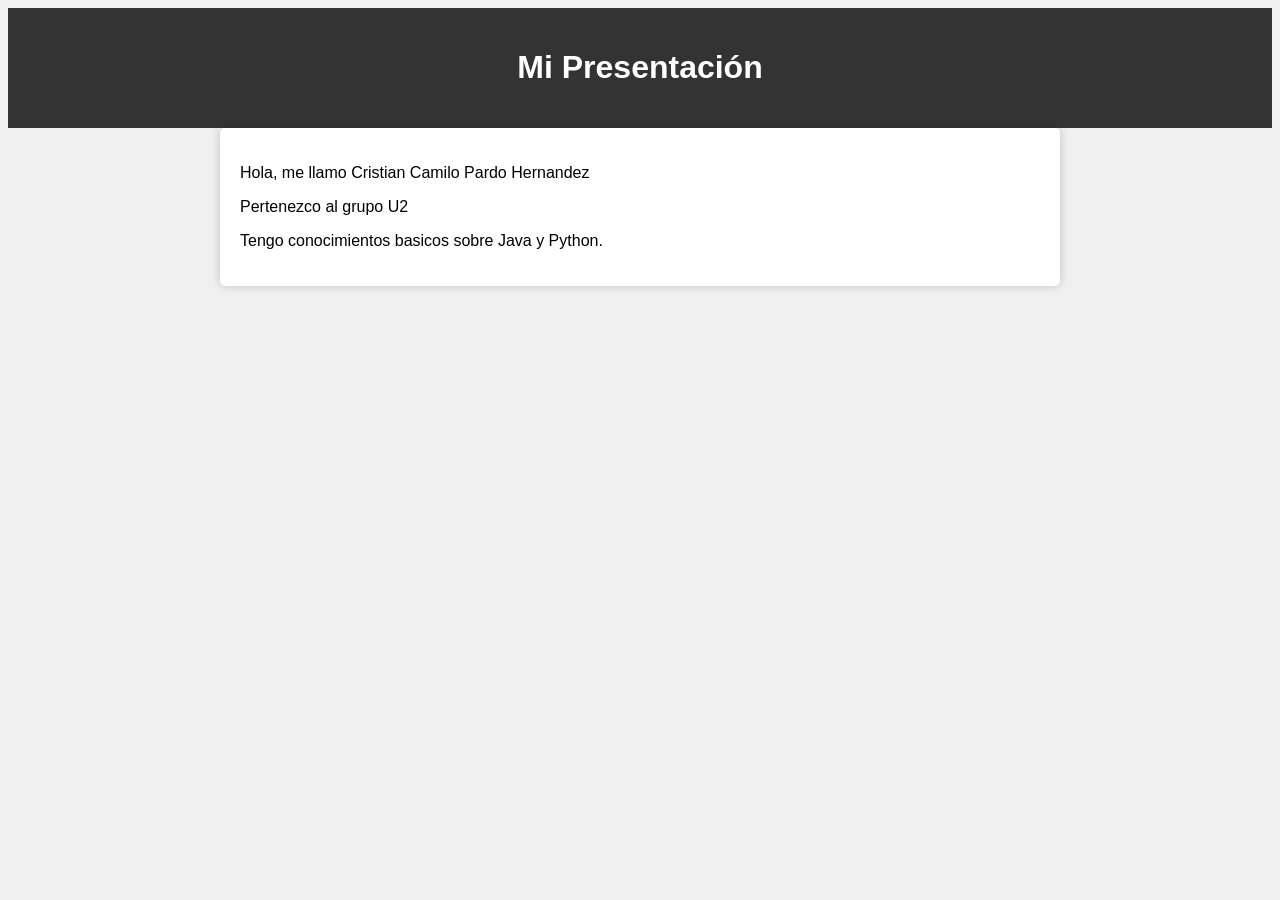
<file: index.html>
<!DOCTYPE html>
<html lang="es">
<head>
    <meta charset="UTF-8">
    <meta name="viewport" content="width=device-width, initial-scale=1.0">
    <title>Mi Presentación</title>
    <link rel="stylesheet" href="stylesheet.css">
</head>
<body>
    <header>
        <h1>Mi Presentación</h1>
    </header>
    <div class="contenido container">
        <p>Hola, me llamo Cristian Camilo Pardo Hernandez</p>
        <p>Pertenezco al grupo U2</p>
        <p>Tengo conocimientos basicos sobre Java y Python.</p>
    </div>
</body>
</html>
</file>
<file: stylesheet.css>
body {
    font-family: Arial, sans-serif;
    background-color: #f0f0f0;
}
header {
    text-align: center;
    background-color: #333;
    color: #fff;
    padding: 20px;
}
.contenido {
    max-width: 800px;
    margin: 0 auto;
    padding: 20px;
    background-color: #fff;
    border-radius: 5px;
    box-shadow: 0 0 10px rgba(0, 0, 0, 0.2);
}
</file>
